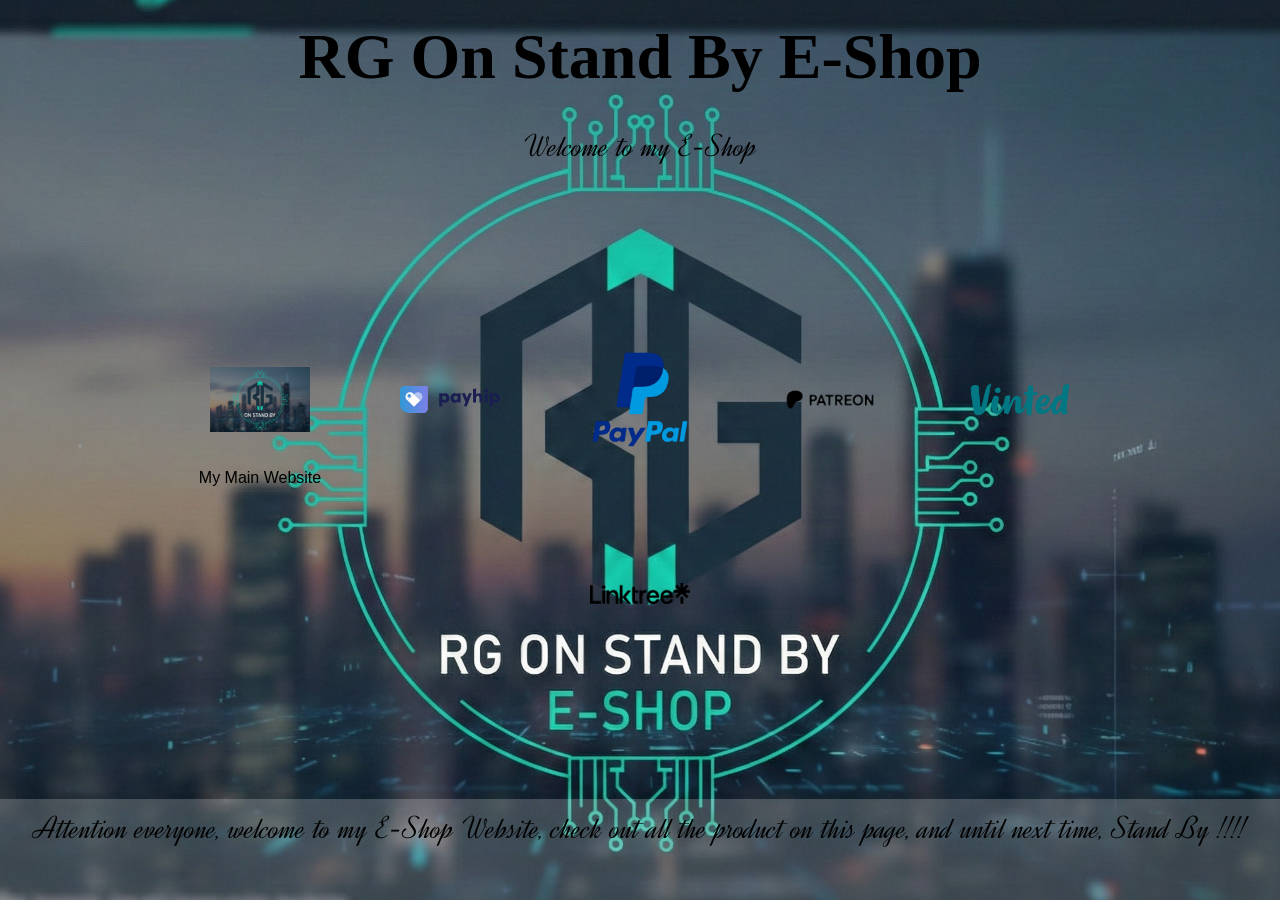
<file: index.html>
<!DOCTYPE html>
<html lang="fr">
<head>
    <meta charset="UTF-8">
    <meta name="viewport" content="width=device-width, initial-scale=1.0">
    <title>RG On Stand By E-Shop</title>
    <link rel="stylesheet" href="style.css">
    <link href="https://fonts.googleapis.com/css2?family=Dynalight&display=swap" rel="stylesheet">
</head>
<body>


    <header>
        <h1 class="title-main">RG On Stand By E-Shop</h1>
        <p class="slogan">Welcome to my E-Shop</p>
    </header>

    <main class="container">
        <div class="grid-links">
            
            <a href="https://dakugryuganogitsune-lgtm.github.io/rg-on-stand-by-com/" class="item">
                <img src="logo4.jpg" alt="Site Principal">
                <p>My Main Website </p>
            </a>

            <a href="https://payhip.com/RGOnStandByOnlineShop" class="item">
                <img src="payhip.svg" alt="E-Shop">
            </a>


            <a href="https://www.paypal.com/paypalme/rgonstandby?country.x=FR&locale.x=fr_FR" class="item">
                <img src="logo paypal.png" alt="PayPal">
            </a>

            <a href="https://www.patreon.com/c/RGOnStandBy" class="item">
                <img src="Logo_Patreon_2023.svg.png" alt="Patreon">
            </a>

            <a href="https://www.vinted.fr/member/3135227388" class="item">
                <img src="Vinted_logo.png" alt="Vinted">
            </a>

            <a href="https://linktr.ee/rg.on.stand.by?ltsid=29c1df02-e318-407e-b6e7-a61af64019cd" class="item">
                <img src="Linktree_logo.png" alt="Linktree">
            </a>
        </div>
    </main>

    <footer>
        <p class="footer-text">Attention everyone, welcome to my E-Shop Website, check out all the product on this page, and until next time, Stand By !!!!</p>
    </footer>

</body>
</html>
</file>
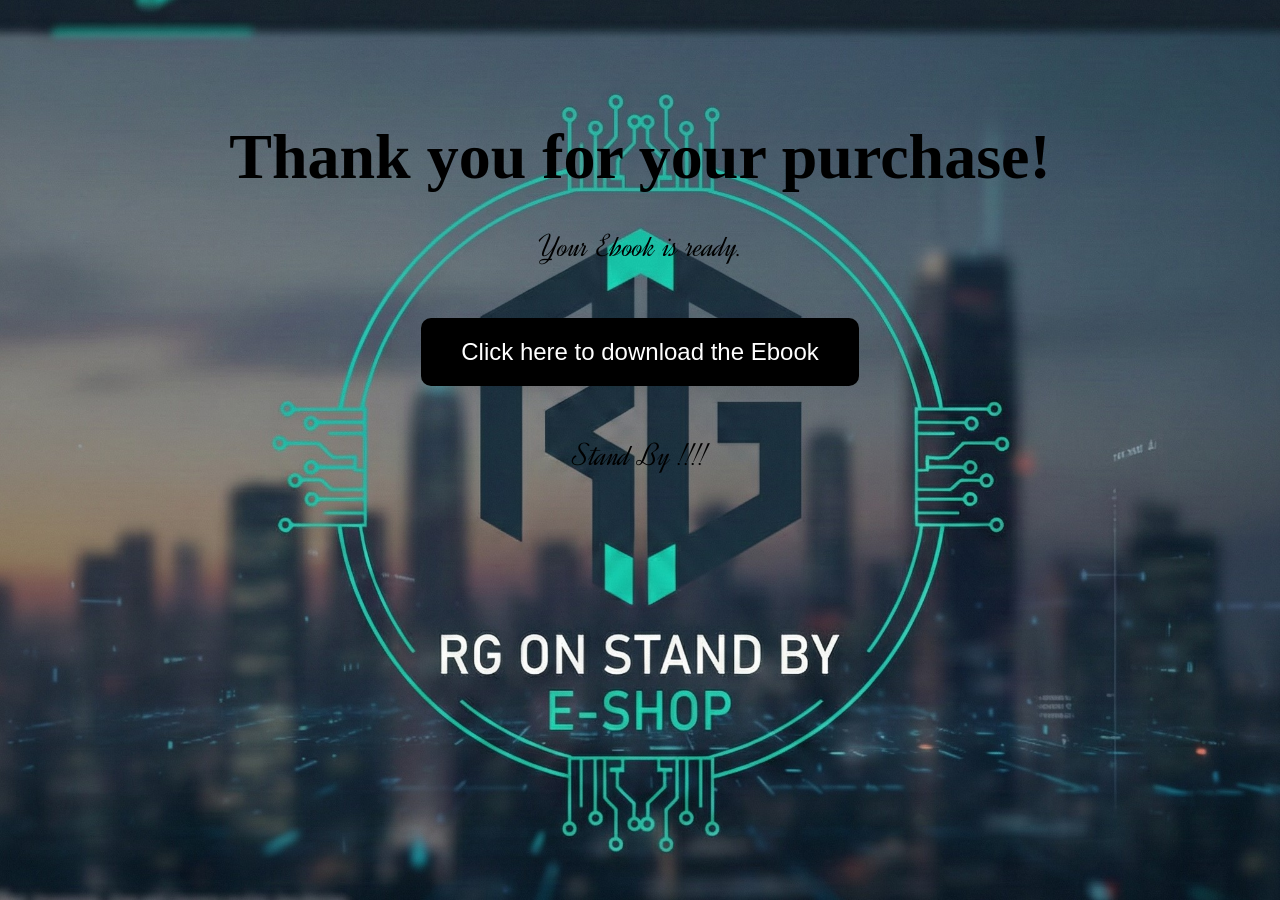
<file: merci1.html>
<!DOCTYPE html>
<html lang="fr">
<head>
    <meta charset="UTF-8">
    <title>Thank you for your purchase!</title>
    <link rel="stylesheet" href="style.css">
    <link href="https://fonts.googleapis.com/css2?family=Dynalight&display=swap" rel="stylesheet">
    <style>
        .merci-container { text-align: center; margin-top: 100px; }
        .download-btn {
            display: inline-block;
            background-color: black;
            color: white;
            padding: 20px 40px;
            text-decoration: none;
            border-radius: 10px;
            font-size: 1.5rem;
            margin-top: 20px;
        }
    </style>
</head>
<body style="background-image: url('eshop fond.jpg');">
    <div class="merci-container">
        <h1 class="title-main">Thank you for your purchase!</h1>
        <p class="slogan">Your Ebook is ready.</p>
        
        <a href="https://drive.google.com/file/d/1deSDIbILy1oxrPSP4cLS5gncc_bPU3T_/view?usp=sharing" class="download-btn">Click here to download the Ebook</a>
        
        <p class="footer-text" style="margin-top: 50px;">Stand By !!!!</p>
    </div>
</body>
</html>
</file>
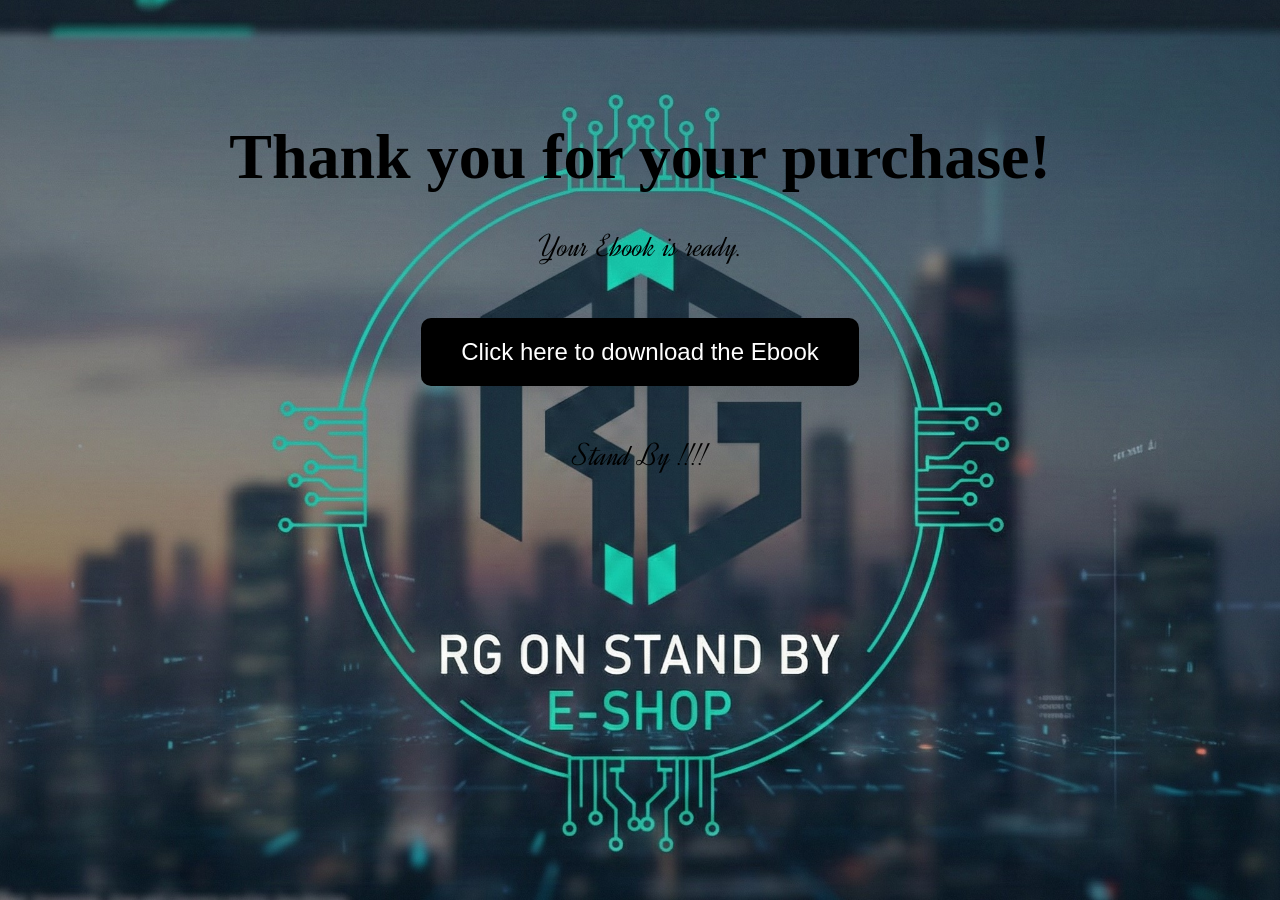
<file: merci2.html>
<!DOCTYPE html>
<html lang="fr">
<head>
    <meta charset="UTF-8">
    <title>Thank you for your purchase!</title>
    <link rel="stylesheet" href="style.css">
    <link href="https://fonts.googleapis.com/css2?family=Dynalight&display=swap" rel="stylesheet">
    <style>
        .merci-container { text-align: center; margin-top: 100px; }
        .download-btn {
            display: inline-block;
            background-color: black;
            color: white;
            padding: 20px 40px;
            text-decoration: none;
            border-radius: 10px;
            font-size: 1.5rem;
            margin-top: 20px;
        }
    </style>
</head>
<body style="background-image: url('eshop fond.jpg');">
    <div class="merci-container">
        <h1 class="title-main">Thank you for your purchase!</h1>
        <p class="slogan">Your Ebook is ready.</p>
        
        <a href="https://drive.google.com/file/d/1wu1h58B9HHsOnCfYmyxyUADpwD1p2b0N/view?usp=sharing" class="download-btn">Click here to download the Ebook</a>
        
        <p class="footer-text" style="margin-top: 50px;">Stand By !!!!</p>
    </div>
</body>
</html>
</file>
<file: style.css>
/* Configuration du fond d'écran */
body {
    margin: 0;
    padding: 0;
    background-image: url('eshop fond.jpg');
    background-size: cover;
    background-position: center;
    background-attachment: fixed;
    font-family: Arial, sans-serif;
    color: black;
    display: flex;
    flex-direction: column;
    min-height: 100vh;
}

/* Titre principal - Style Green Queen (Simulation avec une police cursive élégante) */
.title-main {
    font-family: 'Green Queen', cursive; /* Assure-toi d'avoir le fichier police */
    text-align: center;
    font-size: 4rem;
    margin-top: 20px;
    color: black;
}

/* Slogan - Style Dynalight */
.slogan, .footer-text {
    font-family: 'Dynalight', cursive;
    text-align: center;
    font-size: 2rem;
    margin-top: -10px;
    color: black;
}

/* Conteneur des logos */
.container {
    flex: 1;
    display: flex;
    justify-content: center;
    align-items: center;
    padding: 50px 0;
}

.grid-links {
    display: flex;
    flex-wrap: wrap;
    justify-content: center;
    gap: 40px; /* Espace entre les logos */
    max-width: 1000px;
}

.item {
    text-align: center;
    width: 150px;
    text-decoration: none;
    color: black;
}

.item img {
    width: 100px; /* Taille des logos */
    height: 100px;
    object-fit: contain;
    transition: transform 0.3s;
}

.item img:hover {
    transform: scale(1.1);
}

/* Boutons de paiement */
.btn-pay {
    background-color: #0070ba;
    color: white;
    border: none;
    padding: 8px 12px;
    border-radius: 5px;
    cursor: pointer;
    font-size: 0.8rem;
    margin-top: 10px;
}

/* Bas de page */
footer {
    padding: 20px;
    background: rgba(255, 255, 255, 0.2); /* Léger voile pour la lisibilité */
}
</file>
